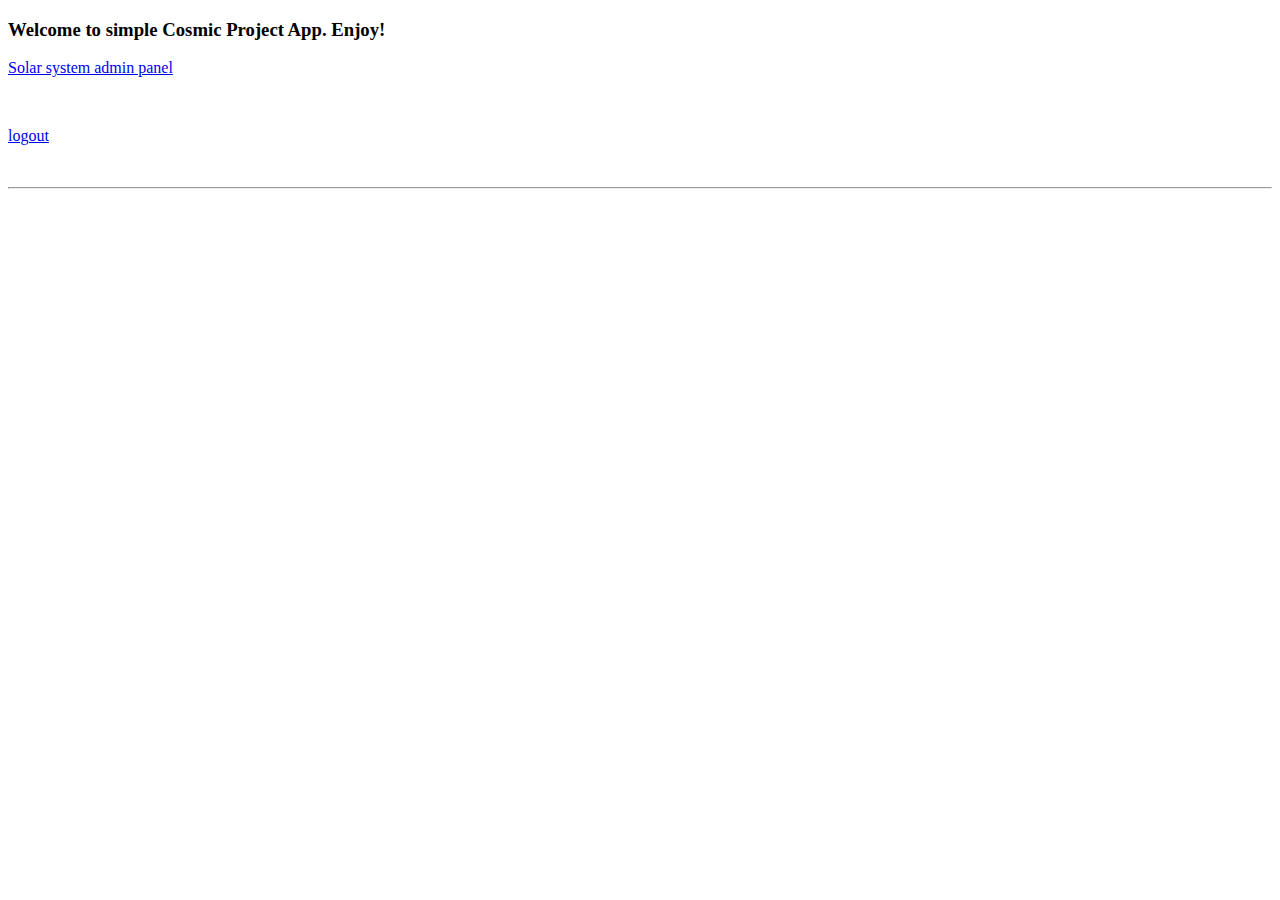
<file: src/main/resources/templates/index.html>
<!DOCTYPE html>
<html lang="en" xmlns:th="http://www.thymeleaf.org">
<head th:replace="fragments/head :: head">

</head>
<body>
<div class="container">
    <div class="col-12 text-center">
        <h3 class="font-weight-light content">Welcome to simple Cosmic Project App.
            <span class="content-header">Enjoy!</span>
        </h3>

        <p th:text="${message}" style="color: white"></p>
        <a href="/planets"><p>Solar system admin panel</p></a> <br>
        <a href="/logout"><p>logout</p></a> <br>
        <!--<a href="/excel"><p>create .xls file</p></a>-->
        <hr>
    </div>
    <div class="row">
        <div th:replace="fragments/overview :: planets"></div>
    </div>
</div>
</body>
</html>
</file>
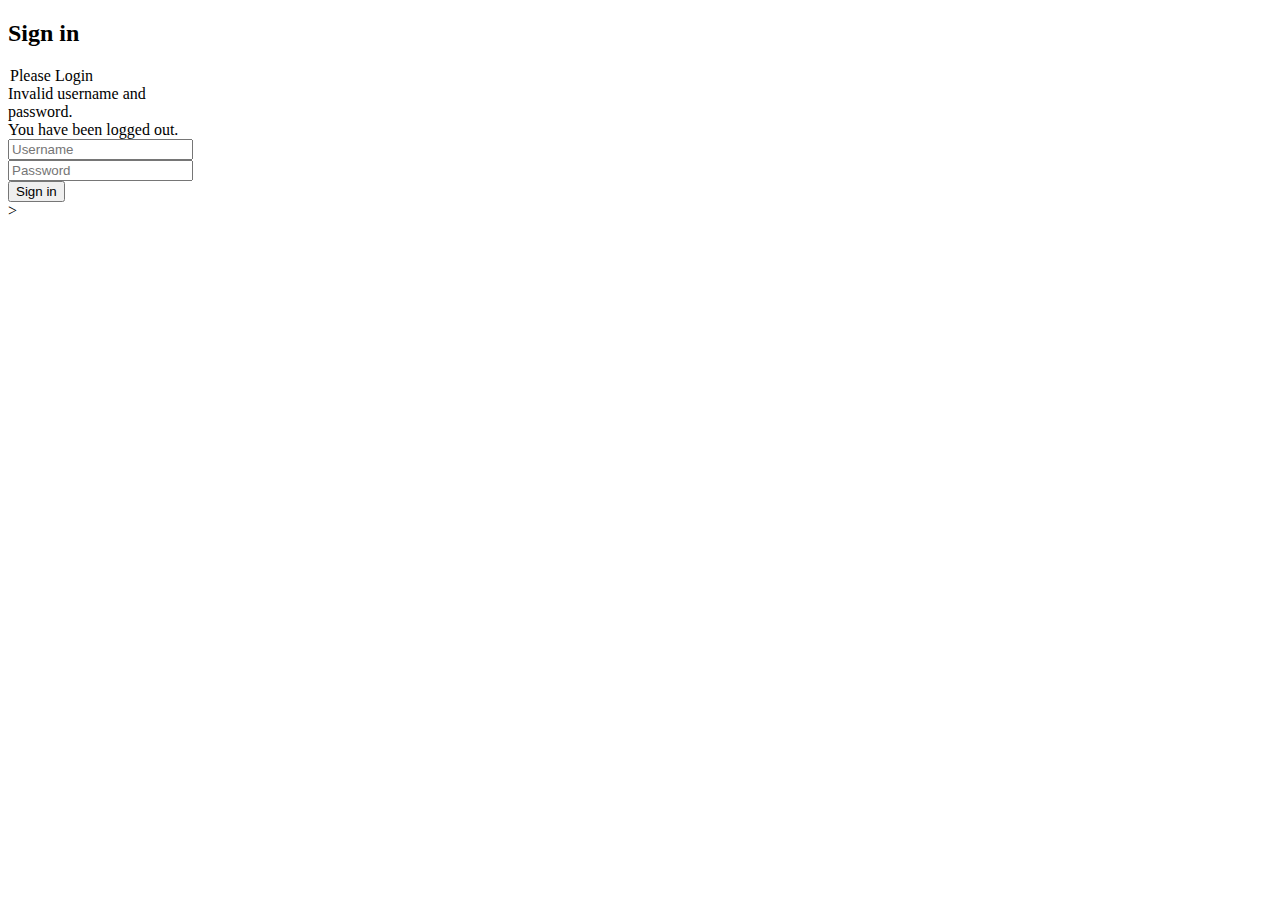
<file: src/main/resources/templates/login.html>
<!DOCTYPE html>
<html lang="en" xmlns:th="http://www.thymeleaf.org">
<head th:replace="fragments/head :: head"></head>
<body>
<div class="container">
    <div class="row">
        <div style="width: 200px">
            <div class="login-form">
                <form th:action="@{/signin}" method="post">
                    <h2 class="text-center">Sign in</h2>
                    <legend>Please Login</legend>
                    <div th:if="${param.error}" class="alert alert-error">
                        Invalid username and password.
                    </div>
                    <div th:if="${param.logout}" class="alert alert-success">
                        You have been logged out.
                    </div>
                    <div class="form-group">
                        <div class="input-group">
                            <span class="input-group-addon"><i class="fa fa-user"></i></span>
                            <input type="text" class="form-control" name="username" placeholder="Username"
                                   required="required"/>
                        </div>
                    </div>
                    <div class="form-group">
                        <div class="input-group">
                            <span class="input-group-addon"><i class="fa fa-lock"></i></span>
                            <input type="password" class="form-control" name="password" placeholder="Password"
                                   required="required"/>
                        </div>
                    </div>
                    <div class="form-group">
                        <button type="submit" class="btn btn-danger login-btn btn-block">Sign in</button>
                    </div>
                </form>
            </div>
        </div>
    </div>
</div>
</body>
</html>>
</file>
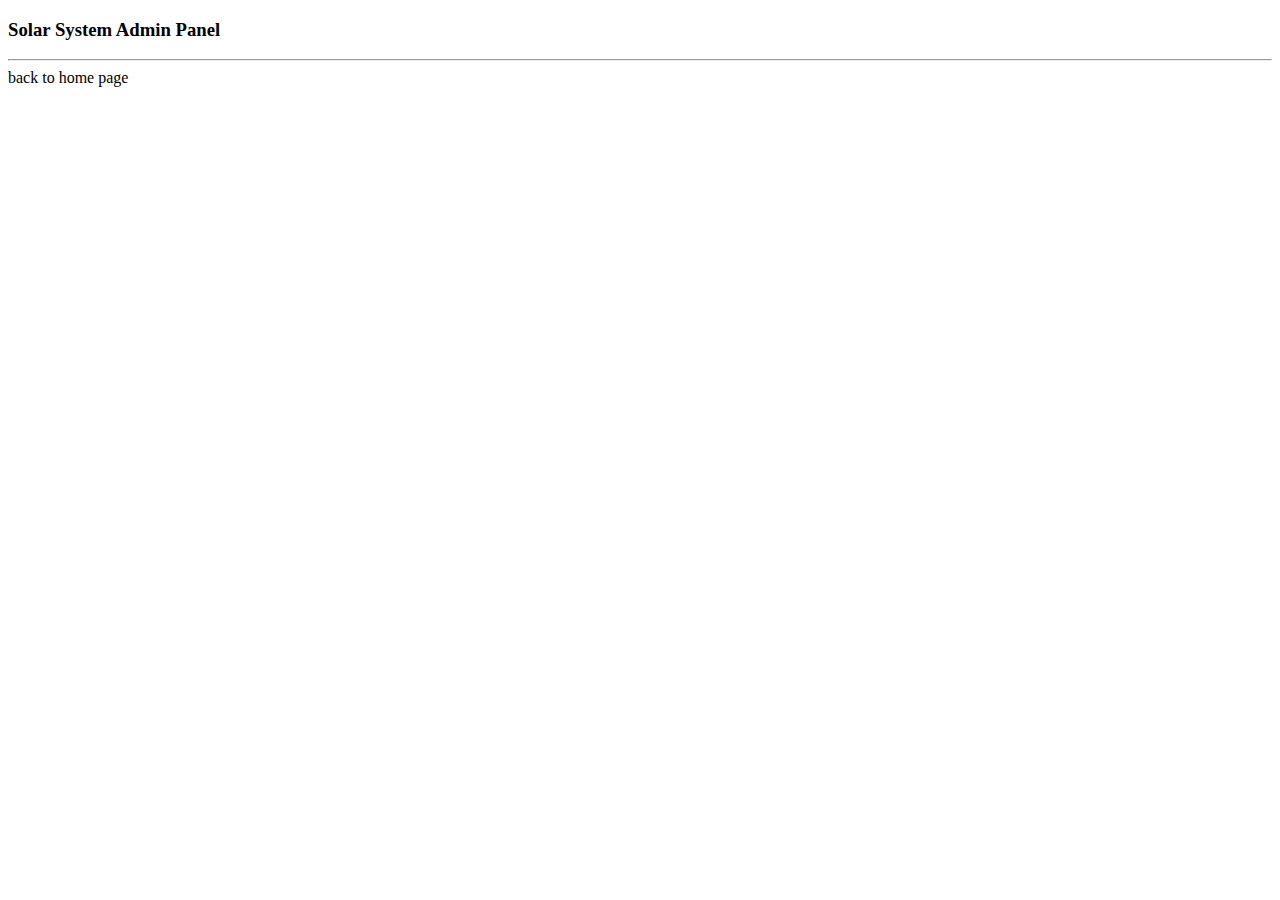
<file: src/main/resources/templates/planets.html>
<!DOCTYPE html>
<html lang="en" xmlns:th="http://www.thymeleaf.org">
<head th:replace="fragments/head :: head"></head>
<body>
<div class="container">
    <div class="row">
        <div class="col-sm-12 text-center">
            <h3>Solar System Admin Panel</h3>
            <hr>
        </div>
    </div>
    <div class="row">
        <div th:replace="fragments/add :: add"></div>
    </div>
</div>
<div class="row">
    <div th:replace="fragments/table :: table"></div>
</div>
<a th:href="@{/}"><i class="fa fa-long-arrow-left" aria-hidden="true"></i>back to home page</a>
</body>
</html>
</file>
